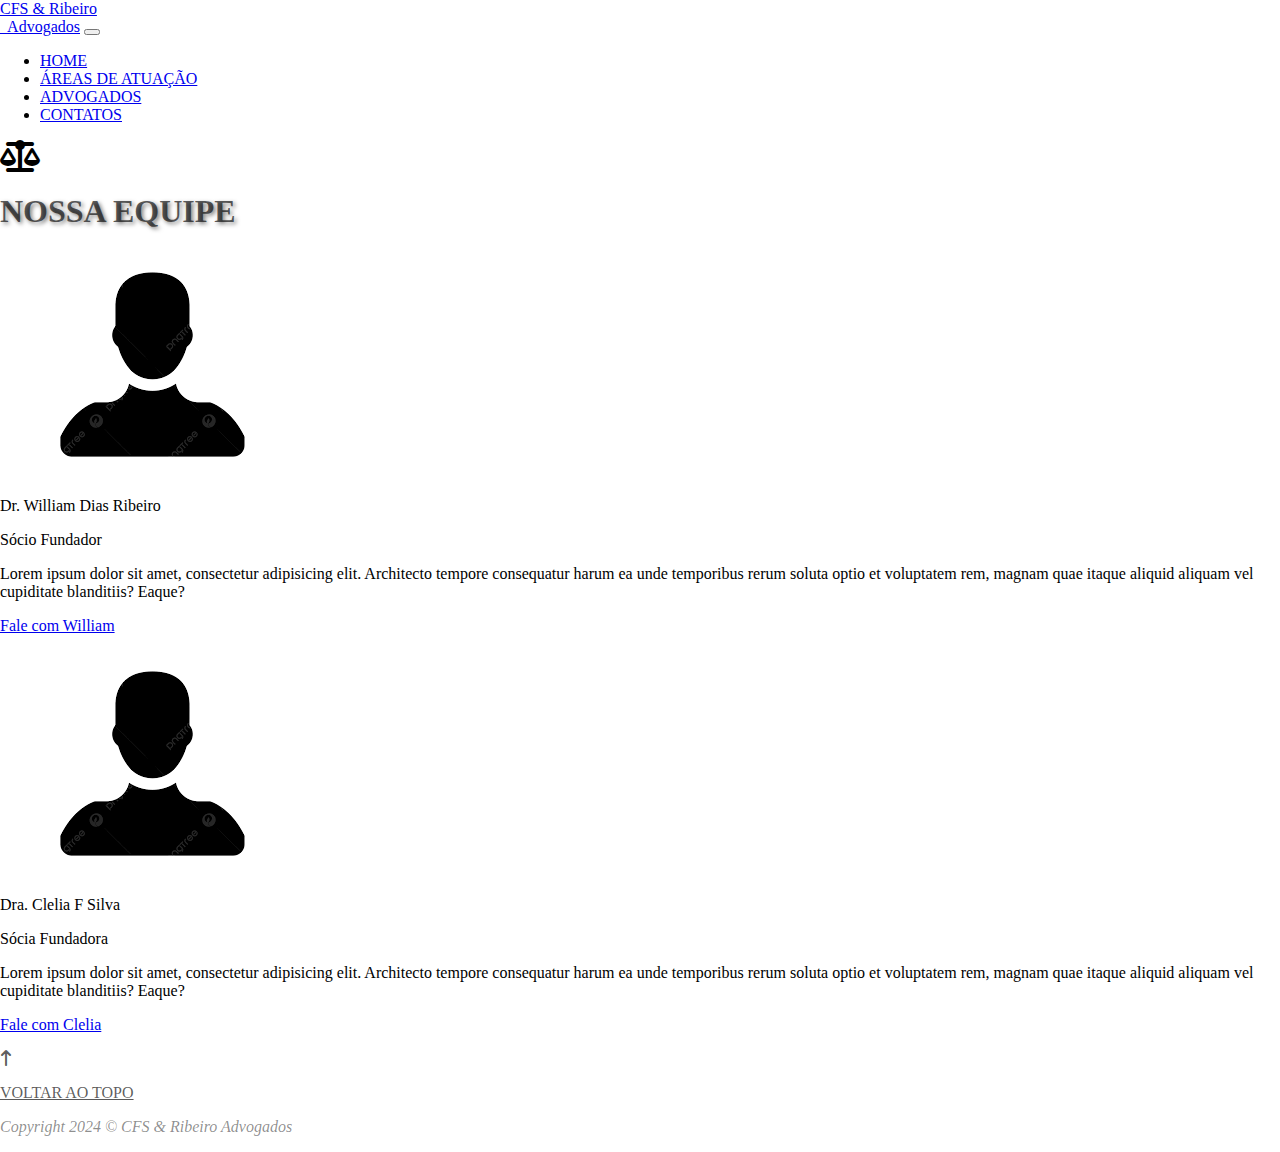
<file: paginas/advogados.html>
<!DOCTYPE html>
<html lang="pt-br">
<head>
    <meta charset="UTF-8">
    <meta name="viewport" content="width=device-width, initial-scale=1.0">

    <!-- Bootstrap CSS -->
  <link rel="stylesheet" href="https://cdn.jsdelivr.net/npm/bootstrap@4.1.3/dist/css/bootstrap.min.css"
  integrity="sha384-MCw98/SFnGE8fJT3GXwEOngsV7Zt27NXFoaoApmYm81iuXoPkFOJwJ8ERdknLPMO" crossorigin="anonymous">
<!-- jQuery, Popper.js, Bootstrap JS -->
<script src="https://code.jquery.com/jquery-3.3.1.slim.min.js"
  integrity="sha384-q8i/X+965DzO0rT7abK41JStQIAqVgRVzpbzo5smXKp4YfRvH+8abtTE1Pi6jizo"
  crossorigin="anonymous"></script>
<script src="https://cdn.jsdelivr.net/npm/popper.js@1.14.3/dist/umd/popper.min.js"
  integrity="sha384-ZMP7rVo3mIykV+2+9J3UJ46jBk0WLaUAdn689aCwoqbBJiSnjAK/l8WvCWPIPm49"
  crossorigin="anonymous"></script>
<script src="https://cdn.jsdelivr.net/npm/bootstrap@4.1.3/dist/js/bootstrap.min.js"
  integrity="sha384-ChfqqxuZUCnJSK3+MXmPNIyE6ZbWh2IMqE241rYiqJxyMiZ6OW/JmZQ5stwEULTy"
  crossorigin="anonymous"></script>
   <!--Aqui é para os botoes do insta, face, etc-->
   <link rel="stylesheet" href="https://cdnjs.cloudflare.com/ajax/libs/font-awesome/6.4.0/css/all.min.css">
   <!--CSS-->
   <link rel="stylesheet" href="../style.css">

    <title>ADVOGADOS | CFS & RIBEIRO ADVOGADOS</title>
</head>
<body class="d-flex flex-column">
    <header class=" d-flex justify-content-center bg-secondary bg-gradient p-4">
      <nav class="navbar navbar-expand-lg navbar-light  bg-secondary bg-gradient">
        <a class="navbar-brand mr-5" href="../index.html">CFS & Ribeiro <br>&nbsp; Advogados</a>
  
        <button class="navbar-toggler" type="button" data-toggle="collapse" data-target="#navbarSupportedContent"
          aria-controls="navbarSupportedContent" aria-expanded="false" aria-label="Toggle navigation">
          <span class="navbar-toggler-icon"></span>
        </button>
  
        <div class="collapse navbar-collapse" id="navbarSupportedContent">
          <ul class="navbar-nav mr-auto">
  
            <li class="nav-item pr-3">
              <a class="nav-link" href="../index.html">HOME<span class="sr-only">(current)</span></a>
            </li>
  
            <li class="nav-item pr-3">
              <a class="nav-link" href="../paginas/areas_atuação.html">ÁREAS DE ATUAÇÃO</a>
            </li>
  
            <li class="nav-item active pr-3">
              <a class="nav-link" href="../paginas/advogados.html">ADVOGADOS</a>
            </li>
  
            <li class="nav-item pr-3">
              <a class="nav-link" href="../paginas/contato.html">CONTATOS</a>
            </li>
  
          </ul>
        </div>
      </nav>
    </header>
  
    <main class="flex-fill">
        <div class="container-fluid d-flex  pt-5 flex-column align-items-center font-italic claras">
            <i class="fa-solid fa-scale-balanced  pb-2" style="font-size: 2em;"></i>
            <h1 class="shadow-text pb-5 display-4">NOSSA EQUIPE</h1>
        </div>

        <div class="d-flex flex-column cards_advogados">

            <div class="card_item d-flex flex-row-reverse align-items-center">
                <figure class="figure m-3">
                    <img src="../download_1.png" class="figure-img img-fluid rounded" style="max-width:300px;">
                </figure>
                <div class="d-flex flex-column">
                  <p class="h2 ml-3">Dr. William Dias Ribeiro</p>
                  <p class="h4 ml-3 socios">Sócio Fundador</p>
                  <p class="ml-3 flex-fill">Lorem ipsum dolor sit amet, consectetur adipisicing elit. Architecto tempore consequatur harum ea unde temporibus rerum soluta optio et voluptatem rem, magnam quae itaque aliquid aliquam vel cupiditate blanditiis? Eaque?</p>
                <a href="https://wa.me/5513996569585" class="btn bg-secondary bg-gradient text-light btn-md w-25 btn_invertido" data-toggle="tooltip" title="WHATSAPP"  role="button" aria-pressed="true">Fale com William</a>
                </div>
              </div>

            <div class="card_item d-flex align-items-center">
                <figure class="figure m-3">
                    <img src="../download_1.png" class="figure-img img-fluid rounded" style="max-width:300px;">
                </figure>
                <div class="d-flex flex-column">
                  <p class="h2 ml-3">Dra. Clelia F Silva</p>
                  <p class="h4 ml-3 socios">Sócia Fundadora</p>
                  <p class="ml-3 flex-fill">Lorem ipsum dolor sit amet, consectetur adipisicing elit. Architecto tempore consequatur harum ea unde temporibus rerum soluta optio et voluptatem rem, magnam quae itaque aliquid aliquam vel cupiditate blanditiis? Eaque?</p>
                <a href="https://wa.me/5513982148845" class="btn bg-secondary bg-gradient text-light btn-md w-25" data-toggle="tooltip" title="WHATSAPP" role="button" aria-pressed="true" >Fale com Clelia</a>
                </div>
            </div>
        </div>
    </main>

    <footer class="d-flex flex-column mt-auto bg-secondary bg-gradient">
        <p class="h3 text-center pt-3">
          <a class="links_sociais scrollToTop" href="#">
            <i class="fa-solid fa-arrow-up-long"></i>
            <p class="text-center">VOLTAR AO TOPO</p>
          </a>
        </p>
        <p class="text-center copyright"><em>Copyright 2024 &copy; CFS & Ribeiro Advogados</em></p>
      </footer>
      <script src="../script.js"></script>
  
  </body>
  
</html>
</file>
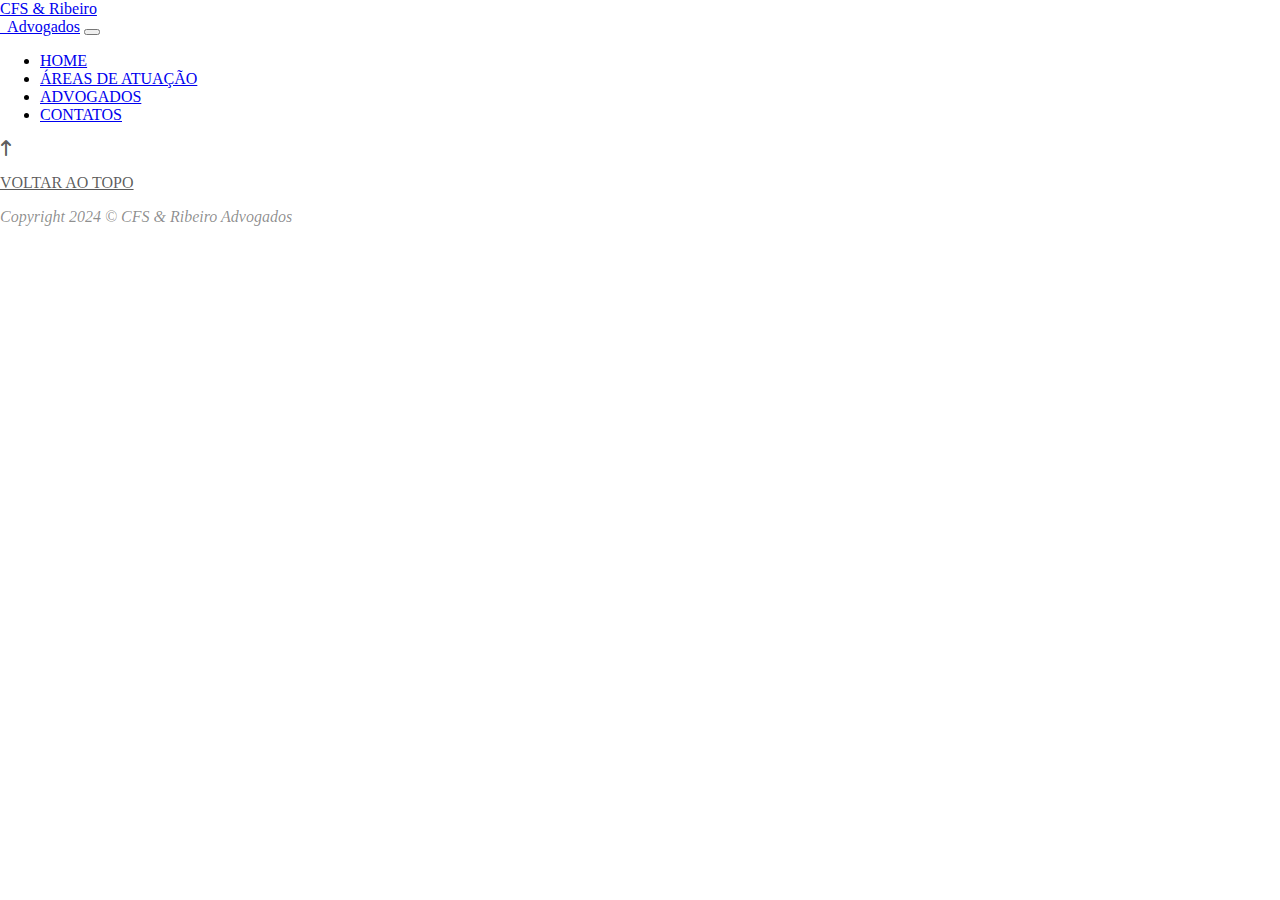
<file: paginas/areas_atuação.html>
<!DOCTYPE html>
<html lang="pt-br">
<head>
    <meta charset="UTF-8">
    <meta name="viewport" content="width=device-width, initial-scale=1.0">

    <!-- Bootstrap CSS -->
  <link rel="stylesheet" href="https://cdn.jsdelivr.net/npm/bootstrap@4.1.3/dist/css/bootstrap.min.css"
  integrity="sha384-MCw98/SFnGE8fJT3GXwEOngsV7Zt27NXFoaoApmYm81iuXoPkFOJwJ8ERdknLPMO" crossorigin="anonymous">
<!-- jQuery, Popper.js, Bootstrap JS -->
<script src="https://code.jquery.com/jquery-3.3.1.slim.min.js"
  integrity="sha384-q8i/X+965DzO0rT7abK41JStQIAqVgRVzpbzo5smXKp4YfRvH+8abtTE1Pi6jizo"
  crossorigin="anonymous"></script>
<script src="https://cdn.jsdelivr.net/npm/popper.js@1.14.3/dist/umd/popper.min.js"
  integrity="sha384-ZMP7rVo3mIykV+2+9J3UJ46jBk0WLaUAdn689aCwoqbBJiSnjAK/l8WvCWPIPm49"
  crossorigin="anonymous"></script>
<script src="https://cdn.jsdelivr.net/npm/bootstrap@4.1.3/dist/js/bootstrap.min.js"
  integrity="sha384-ChfqqxuZUCnJSK3+MXmPNIyE6ZbWh2IMqE241rYiqJxyMiZ6OW/JmZQ5stwEULTy"
  crossorigin="anonymous"></script>
   <!--Aqui é para os botoes do insta, face, etc-->
   <link rel="stylesheet" href="https://cdnjs.cloudflare.com/ajax/libs/font-awesome/6.4.0/css/all.min.css">
   <!--CSS-->
   <link rel="stylesheet" href="../style.css">

    <title>ÁREAS DE ATUAÇÃO | CFS & RIBEIRO ADVOGADOS</title>
</head>
<body class="d-flex flex-column">
    <header class=" d-flex justify-content-center bg-secondary bg-gradient p-4">
      <nav class="navbar navbar-expand-lg navbar-light  bg-secondary bg-gradient">
        <a class="navbar-brand mr-5" href="../index.html">CFS & Ribeiro <br>&nbsp; Advogados</a>
  
        <button class="navbar-toggler" type="button" data-toggle="collapse" data-target="#navbarSupportedContent"
          aria-controls="navbarSupportedContent" aria-expanded="false" aria-label="Toggle navigation">
          <span class="navbar-toggler-icon"></span>
        </button>
  
        <div class="collapse navbar-collapse" id="navbarSupportedContent">
          <ul class="navbar-nav mr-auto">
  
            <li class="nav-item pr-3">
              <a class="nav-link" href="../index.html">HOME<span class="sr-only">(current)</span></a>
            </li>
  
            <li class="nav-item active pr-3">
              <a class="nav-link" href="../paginas/areas_atuação.html">ÁREAS DE ATUAÇÃO</a>
            </li>
  
            <li class="nav-item pr-3">
              <a class="nav-link" href="../paginas/advogados.html">ADVOGADOS</a>
            </li>
  
            <li class="nav-item pr-3">
              <a class="nav-link" href="../paginas/contato.html">CONTATOS</a>
            </li>
  
          </ul>
        </div>
      </nav>
    </header>
  
    <main class="flex-fill">
       
    </main>

    <footer class="d-flex flex-column mt-auto bg-secondary bg-gradient">
        <p class="h3 text-center pt-3">
          <a class="links_sociais scrollToTop" href="#">
            <i class="fa-solid fa-arrow-up-long"></i>
            <p class="text-center">VOLTAR AO TOPO</p>
          </a>
        </p>
        <p class="text-center copyright"><em>Copyright 2024 &copy; CFS & Ribeiro Advogados</em></p>
      </footer>
      <script src="../script.js"></script>
  
  </body>
  
</html>
</file>
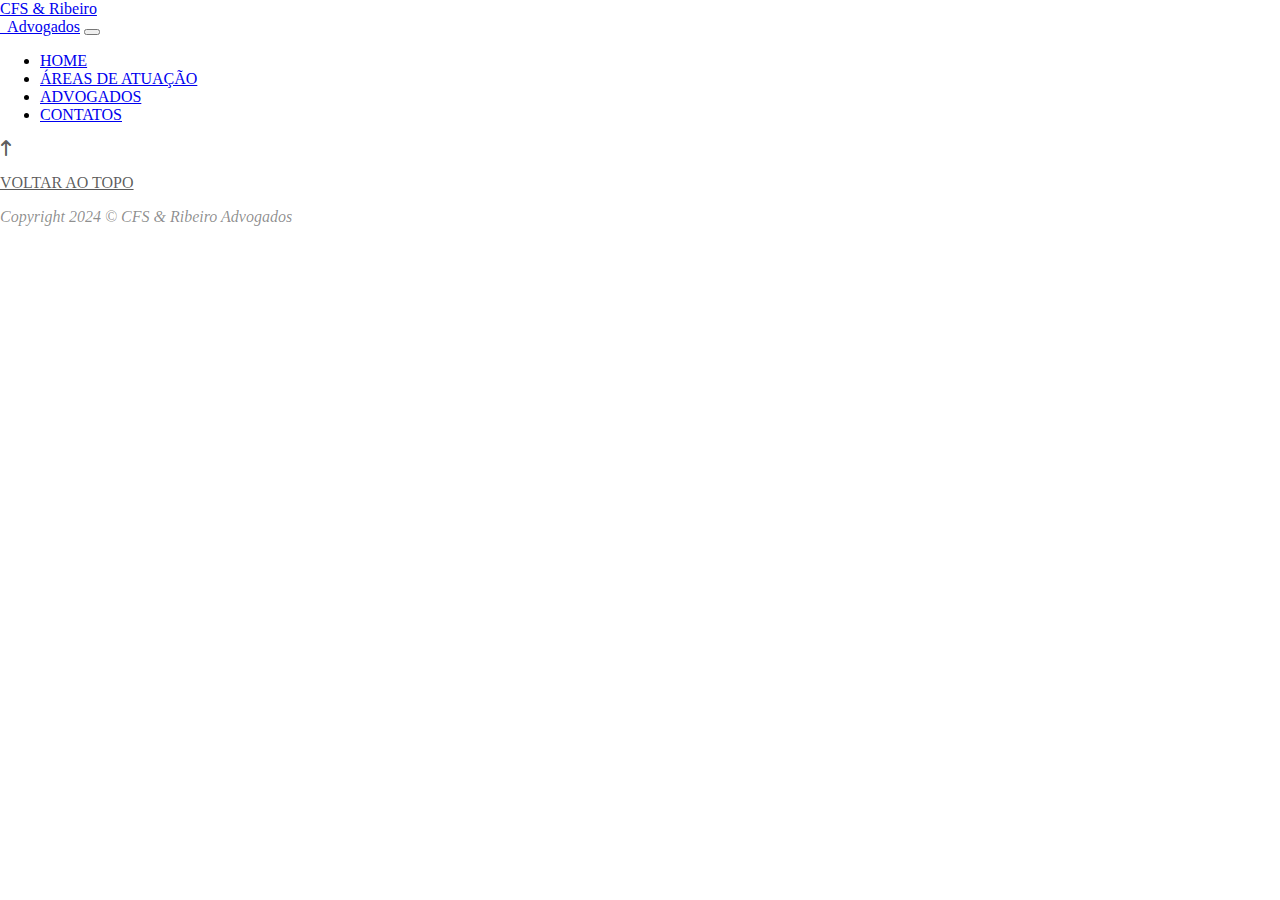
<file: paginas/contato.html>
<!DOCTYPE html>
<html lang="pt-br">
<head>
    <meta charset="UTF-8">
    <meta name="viewport" content="width=device-width, initial-scale=1.0">

    <!-- Bootstrap CSS -->
  <link rel="stylesheet" href="https://cdn.jsdelivr.net/npm/bootstrap@4.1.3/dist/css/bootstrap.min.css"
  integrity="sha384-MCw98/SFnGE8fJT3GXwEOngsV7Zt27NXFoaoApmYm81iuXoPkFOJwJ8ERdknLPMO" crossorigin="anonymous">
<!-- jQuery, Popper.js, Bootstrap JS -->
<script src="https://code.jquery.com/jquery-3.3.1.slim.min.js"
  integrity="sha384-q8i/X+965DzO0rT7abK41JStQIAqVgRVzpbzo5smXKp4YfRvH+8abtTE1Pi6jizo"
  crossorigin="anonymous"></script>
<script src="https://cdn.jsdelivr.net/npm/popper.js@1.14.3/dist/umd/popper.min.js"
  integrity="sha384-ZMP7rVo3mIykV+2+9J3UJ46jBk0WLaUAdn689aCwoqbBJiSnjAK/l8WvCWPIPm49"
  crossorigin="anonymous"></script>
<script src="https://cdn.jsdelivr.net/npm/bootstrap@4.1.3/dist/js/bootstrap.min.js"
  integrity="sha384-ChfqqxuZUCnJSK3+MXmPNIyE6ZbWh2IMqE241rYiqJxyMiZ6OW/JmZQ5stwEULTy"
  crossorigin="anonymous"></script>
   <!--Aqui é para os botoes do insta, face, etc-->
   <link rel="stylesheet" href="https://cdnjs.cloudflare.com/ajax/libs/font-awesome/6.4.0/css/all.min.css">
   <!--CSS-->
   <link rel="stylesheet" href="../style.css">

    <title>CONTATO | CFS & RIBEIRO ADVOGADOS</title>
</head>
<body class="d-flex flex-column">
    <header class=" d-flex justify-content-center bg-secondary bg-gradient p-4">
      <nav class="navbar navbar-expand-lg navbar-light  bg-secondary bg-gradient">
        <a class="navbar-brand mr-5" href="../index.html">CFS & Ribeiro <br>&nbsp; Advogados</a>
  
        <button class="navbar-toggler" type="button" data-toggle="collapse" data-target="#navbarSupportedContent"
          aria-controls="navbarSupportedContent" aria-expanded="false" aria-label="Toggle navigation">
          <span class="navbar-toggler-icon"></span>
        </button>
  
        <div class="collapse navbar-collapse" id="navbarSupportedContent">
          <ul class="navbar-nav mr-auto">
  
            <li class="nav-item pr-3">
              <a class="nav-link" href="../index.html">HOME<span class="sr-only">(current)</span></a>
            </li>
  
            <li class="nav-item pr-3">
              <a class="nav-link" href="../paginas/areas_atuação.html">ÁREAS DE ATUAÇÃO</a>
            </li>
  
            <li class="nav-item pr-3">
              <a class="nav-link" href="../paginas/advogados.html">ADVOGADOS</a>
            </li>
  
            <li class="nav-item active pr-3">
              <a class="nav-link" href="../paginas/contato.html">CONTATOS</a>
            </li>
  
          </ul>
        </div>
      </nav>
    </header>
  
    <main class="flex-fill">
      
    </main>

    <footer class="d-flex flex-column mt-auto bg-secondary bg-gradient">
        <p class="h3 text-center pt-3">
          <a class="links_sociais scrollToTop" href="#">
            <i class="fa-solid fa-arrow-up-long"></i>
            <p class="text-center">VOLTAR AO TOPO</p>
          </a>
        </p>
        <p class="text-center copyright"><em>Copyright 2024 &copy; CFS & Ribeiro Advogados</em></p>
      </footer>
      <script src="../script.js"></script>
  
  </body>
  
</html>
</file>
<file: style.css>
html, body {
    box-sizing: border-box;
    padding: 0;
    margin: 0;
    font-family: 'Lucida Bright', Georgia, serif;
}
.parallax {
    background-image: url("balança.jpg");   
    background-size: cover;
    background-attachment: fixed;
    height: 900px;
    width: 100%;
}


.copyright{
    color: rgba(0, 0, 0, 0.452);
}

#text-parallax{
    padding-top: 10em;
}


#text-parallax > h1{
    color: white;
    font-size: 4em;
    
}
#text-parallax > a{
    background-color: rgba(255, 0, 0, 0.726);
    color: white;
    text-decoration: none;
    margin-top: 5em;
}

#claras {
    background-color: rgb(185, 179, 169);
}

#cards:hover {
    cursor: pointer;
    color: rgb(65, 63, 63);
    text-decoration: underline;
   

}

#cards_box {
    background-color: rgb(133, 126, 114);
    color: rgba(0, 0, 0, 0.651);
    text-decoration: none;
    box-shadow: none;
    
}

#areas_button {
    background-color: rgb(133, 126, 114);
    color: rgba(0, 0, 0, 0.651);
   
}
#areas_button:hover {
    color: rgb(65, 63, 63);
    text-decoration: underline;
}

.shadow-text {
    text-shadow: 2px 2px 4px rgba(0, 0, 0, 0.5);
    color: rgba(0, 0, 0, 0.651);
    
}

.filosofia {
    font-size: 1.5em;
}
.links_sociais {
    color: rgba(0, 0, 0, 0.651);
}
.links_sociais:hover {
    color: rgb(65, 63, 63);
    text-decoration: underline;
}
</file>
